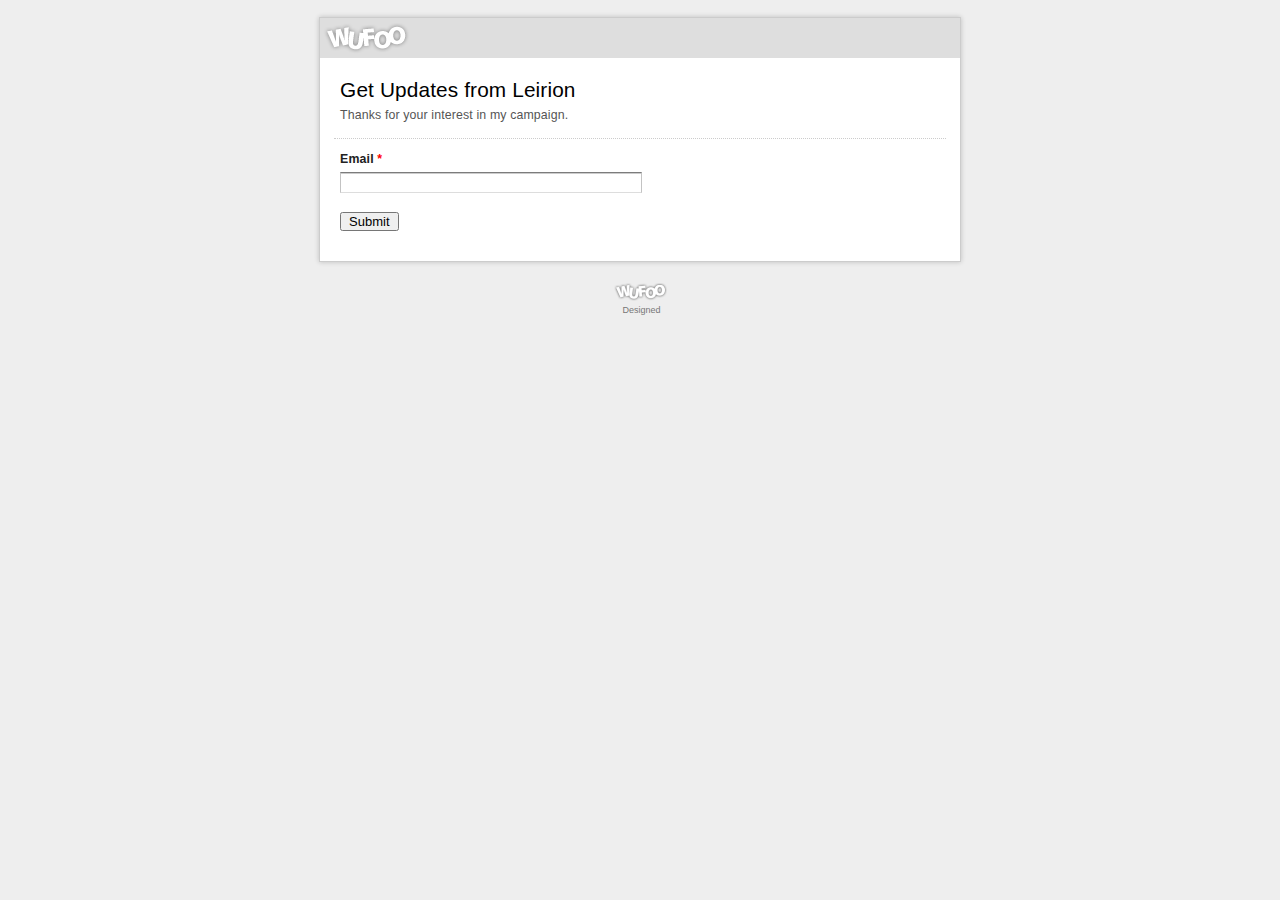
<file: newsletterform/indexOrig.html>
<!DOCTYPE html>
<html>
<head>

<title>
Get Updates from Leirion
</title>

<!-- Meta Tags -->
<meta charset="utf-8">
<meta name="generator" content="Wufoo">
<meta name="robots" content="index, follow">

<!-- CSS -->
<link href="css/structure.css" rel="stylesheet">
<link href="css/form.css" rel="stylesheet">

<!-- JavaScript -->
<script src="scripts/wufoo.js"></script>

<!--[if lt IE 10]>
<script src="https://html5shiv.googlecode.com/svn/trunk/html5.js"></script>
<![endif]-->
</head>

<body id="public">
<div id="container" class="ltr">

<h1 id="logo">
<a href="http://wufoo.com" title="Powered by Wufoo">Wufoo</a>
</h1>

<form id="form2" name="form2" class="wufoo topLabel page" autocomplete="off" enctype="multipart/form-data" method="post" novalidate
action="https://leirion.wufoo.com/forms/m7x3q1/#public">

<header id="header" class="info">
<h2>Get Updates from Leirion</h2>
<div>Thanks for your interest in my campaign.</div>
</header>

<ul>

<li id="foli1" class="notranslate      ">
<label class="desc" id="title1" for="Field1">
Email
<span id="req_1" class="req">*</span>
</label>
<div>
<input id="Field1" name="Field1" type="email" spellcheck="false" class="field text medium" value="" maxlength="255" tabindex="1" required /> 
</div>
</li> <li class="buttons ">
<div>

                    <input id="saveForm" name="saveForm" class="btTxt submit" 
    type="submit" value="Submit"
 /></div>
</li>

<li class="hide">
<label for="comment">Do Not Fill This Out</label>
<textarea name="comment" id="comment" rows="1" cols="1"></textarea>
<input type="hidden" id="idstamp" name="idstamp" value="TUs1t6I10HziTovcQLVkVtQz4tYpMZjywtlAI+x4GVE=" />
</li>
</ul>
</form> 

</div><!--container-->

<a class="powertiny" href="http://wufoo.com/form-builder/" title="Powered by Wufoo"
style="display:block !important;visibility:visible !important;text-indent:0 !important;position:relative !important;height:auto !important;width:95px !important;overflow:visible !important;text-decoration:none;cursor:pointer !important;margin:0 auto !important">
<span style="background:url(./images/powerlogo.png) no-repeat center 7px; margin:0 auto;display:inline-block !important;visibility:visible !important;text-indent:-9000px !important;position:static !important;overflow: auto !important;width:62px !important;height:30px !important">Wufoo</span>
<b style="display:block !important;visibility:visible !important;text-indent:0 !important;position:static !important;height:auto !important;width:auto !important;overflow: auto !important;font-weight:normal;font-size:9px;color:#777;padding:0 0 0 3px;">Designed</b>
</a>
</body>
</html>
</file>
<file: newsletterform/css/structure.css>
html{background:#eee}body{margin:17px 0 15px 0;padding:0;text-align:center;font-size:small;font-family:"Lucida Grande", Tahoma, Arial, Verdana, sans-serif}article,aside,figure,figure img,figcaption,hgroup,footer,header,nav,section,video,object,output{display:block}#container{text-align:left;background:#fff;border:1px solid #ccc;-webkit-box-shadow:rgba(0,0,0,0.2) 0px 0px 5px;-moz-box-shadow:rgba(0,0,0,0.2) 0px 0px 5px;-o-box-shadow:rgba(0,0,0,0.2) 0px 0px 5px;box-shadow:rgba(0,0,0,0.2) 0px 0px 5px}#container{margin:0 auto 10px auto;width:640px}form.wufoo{margin:20px 14px 0 14px;padding:0 0 20px 0;position:relative}#logo{margin:0;padding:0;min-height:0;background-color:#dedede;text-indent:-9000px;text-decoration:none}#logo a{min-height:40px;height:40px;display:block;background:url(../images/wflogo.png) no-repeat left top;overflow:hidden}* html #logo a{_background-image:none;_filter:progid:DXImageTransform.Microsoft.AlphaImageLoader(src="../images/wflogo.png", sizingMethod="crop")}img,a img{border:none;-ms-interpolation-mode:bicubic}.hide,.cloak div,.cloak span,.likert.cloak tbody,.likert.cloak thead{display:none !important}.likert.cloak table{border:none}
</file>
<file: newsletterform/css/form.css>
.wufoo{font-family:"Lucida Grande","Lucida Sans Unicode", Tahoma, sans-serif;letter-spacing:.01em}.wufoo li{width:64%}.info{display:inline-block;clear:both;margin:0 0 5px 0;padding:0 1% 1.1em 1%;border-bottom:1px dotted #ccc}.info[class]{display:block}.hideHeader .info,#payment.hideHeader li.first{display:none}.info h2{font-weight:normal;font-size:160%;margin:0 0 5px 0;clear:left}.info div{font-size:95%;line-height:135%;color:#555}form ul{margin:0;padding:0;list-style-type:none}* html form ul{width:99%;zoom:1}form li{margin:0;padding:6px 1% 9px 1%;clear:both;background-color:transparent;position:relative;-webkit-transition:background-color 350ms ease-out;-moz-transition:background-color 350ms ease-out;-o-transition:background-color 350ms ease-out;transition:background-color 350ms ease-out}form ul:after,form li:after,form li div:after{content:".";display:block;height:0;clear:both;visibility:hidden}* html form li{height:1%;margin-bottom:-3px}* + html form li{height:1%;margin-bottom:-3px}* html form li div{display:inline-block}* + html form ul,* + html form li div{display:inline-block}form li div{margin:0;padding:0;color:#444}form li span{margin:0 .3em 0 0;padding:0;float:left;color:#444}form li div span{margin:0;display:block;width:100%;float:left}li.twoColumns div span{width:48%;margin:0 5px 0 0}li.threeColumns div span{width:30%;margin:0 5px 0 0}li.notStacked div span{width:auto;margin:0 7px 0 0}form li.complex{padding-bottom:0}form li.complex div span{width:auto;margin:0 .3em 0 0;padding-bottom:12px}form li.complex div span.full{margin:0}form li.complex div span.left,form li.complex div span.right{margin:0;width:48%}form li.complex div span.full input,form li.complex div span.full select,form li.complex div span.left input,form li.complex div span.right input,form li.complex div span.left select,form li.complex div span.right select{width:100%}.left{float:left}.right{float:right}.clear{clear:both !important}label span,.section span,p span,.likert span{display:inline !important;float:none !important}form li div label,form li span label{margin:0;padding-top:3px;clear:both;font-size:85%;line-height:160%;color:#444;display:block}fieldset{display:block;border:none;margin:0;padding:0}label.desc,legend.desc{font-size:95%;font-weight:bold;color:#222;line-height:150%;margin:0;padding:0 0 3px 0;border:none;display:block;white-space:normal;width:100%}label.choice{display:block;cursor:pointer;font-size:100%;line-height:150%;margin:-17px 0 0 23px;padding:0 0 5px 0;color:#222;width:88%}.safari label.choice{margin-top:-16px}form.rightLabel .desc{padding-top:2px}span.symbol{font-size:120%;line-height:135%}form li .datepicker{float:left;margin:.19em 5px 0 0;padding:0;width:16px;height:16px;cursor:pointer !important}form span.req{display:inline;float:none;color:red !important;font-weight:bold;margin:0;padding:0}form li div label var{font-weight:bold;font-style:normal}form li div label .currently{display:none}input.text,input.search,input.file,textarea.textarea,select.select{font-family:"Lucida Grande", Tahoma, Arial, sans-serif;font-size:100%;color:#333;margin:0;padding:2px 0}input.text,input.search,textarea.textarea{border-top:1px solid #7c7c7c;border-left:1px solid #c3c3c3;border-right:1px solid #c3c3c3;border-bottom:1px solid #ddd;background:#fff url(../images/fieldbg.gif) repeat-x top}input.nospin::-webkit-inner-spin-button,input.nospin::-webkit-outer-spin-button{-webkit-appearance:none;margin:0}select.select{padding:1px 0 0 0}input.search{-webkit-border-radius:10px;-moz-border-radius:10px;border-radius:10px;padding-left:6px}input.checkbox,input.radio{display:block;margin:4px 0 0 0;padding:0;width:13px;height:13px}input.other{margin:0 0 8px 25px}.safari select.select{font-size:120% !important;margin:0 0 1px 0}* html select.select{margin:1px 0}* + html select.select{margin:1px 0}.center,form li span.center input.text,form li span.center label,form li.name span label,form li.date input.text,form li.date span label,form li.phone input.text,form li.phone span label,form li.time input.text,form li.time span label{text-align:center}form li.time select.select{margin-left:5px}form li.price .right{text-align:right}.third{width:32% !important}.half{width:48% !important}.full{width:100% !important}input.small,select.small{width:25%}input.medium,select.medium{width:50%}input.large,select.large{width:100%}.msie[class] select.ieSelectFix{width:auto}.msie[class] select.ieSelectFix.small{min-width:25%}.msie[class] select.ieSelectFix.medium{min-width:50%}.msie[class] select.ieSelectFix.large{width:100%}textarea.textarea{width:293px;min-width:100%;max-width:100%}textarea.small{height:5.5em}textarea.medium{height:10em}textarea.large{height:20em}li.file a{color:#222;text-decoration:none}li.file span{display:inline;float:none}li.file img{display:block;float:left;margin:0 0 0 -10px;padding:5px 5px 7px 5px}li.file .file-size,li.file .file-type{color:#666;font-size:85%;text-transform:uppercase}li.file .file-name{display:block;padding:14px 0 0 0;color:blue;text-decoration:underline}li.file .file-delete{color:red !important;font-size:85%;text-decoration:underline}li.file a:hover .file-name{color:green !important}li.file a:hover .file-name{color:green !important}form li.likert{margin:0;padding:6px 1% 5px 1%;width:auto !important;clear:both !important;float:none !important}.likert table{margin:0 0 .9em 0;background:#fff;width:100%;border:1px solid #dedede;border-bottom:none}.likert caption{text-align:left;color:#222;font-size:95%;line-height:135%;padding:5px 0 .5em 0}.likert input{padding:0;margin:2px 0}.likert tbody td label{font-size:85%;display:block;color:#565656}.likert thead td,.likert thead th{background-color:#e6e6e6}.likert td{border-left:1px solid #ccc;text-align:center;padding:4px 6px}.likert thead td{font-size:85%;padding:10px 6px}.likert th,.likert td{border-bottom:1px solid #dedede}.likert tbody th{padding:8px 8px;text-align:left}.likert tbody th label{color:#222;font-size:95%;font-weight:bold}.likert tbody tr.alt td,.likert tbody tr.alt th{background-color:#f5f5f5}.likert tbody tr:hover td,.likert tbody tr:hover th{background-color:#FFFFCF}.col1 td{width:30%}.col2 td{width:25%}.col3 td{width:18%}.col4 td{width:14.5%}.col5 td{width:12%}.col6 td,.col7 td{width:10%}.col8 td,.col9 td,.col10 td{width:6.5%}.col11{width:6%}.hideNumbers tbody td label{display:none}form li.buttons{width:auto !important;position:relative;clear:both;padding:10px 1% 10px 1%}form li.buttons input{font-size:100%;margin-right:5px}input.btTxt{padding:0 7px;width:auto;overflow:visible}.safari input.btTxt{font-size:120%}.buttons .marker{position:absolute;top:0;right:0;padding:15px 10px 0 0;color:#000;width:auto}button.link{display:inline-block;border:none;background:none;color:blue;text-decoration:underline;cursor:pointer;padding:0;font-size:100%}button.link:hover{color:green}.leftLabel li,.rightLabel li{width:74% !important;padding-top:9px}.leftLabel .desc,.rightLabel .desc{float:left;width:31%;margin:0 15px 0 0}.rightLabel .desc{text-align:right}.leftLabel li div,.rightLabel li div{float:left;width:65%}* html .leftLabel li fieldset div,* html .rightLabel li fieldset div{float:right}* + html .leftLabel li fieldset div,* + html .rightLabel li fieldset div{float:right}.leftLabel .buttons,.rightLabel .buttons{padding-left:23%}.leftLabel .buttons div,.rightLabel .buttons div{float:none;margin:0 0 0 20px}.leftLabel p.instruct,.rightLabel p.instruct{width:28%;margin-left:5px}.leftLabel .altInstruct .instruct,.rightLabel .altInstruct .instruct{margin-left:31% !important;padding-left:15px;width:65%}.noI form li,.altInstruct form li{width:auto !important}.noI .leftLabel .buttons,.noI .rightLabel .buttons{padding-left:31%}.noI .leftLabel .buttons div,.noI .rightLabel .buttons div{margin:0 0 0 17px}form li.leftHalf,form li.rightHalf{width:47% !important}form li.leftThird,form li.middleThird,form li.rightThird{width:30% !important}form li.leftFourth,form li.middleFourth,form li.rightFourth{width:23% !important;_width:22% !important}form li.leftFifth,form li.middleFifth,form li.rightFifth{width:18% !important;_width:17% !important}form li.middleThird{clear:none !important;float:left;margin-left:2% !important}form li.leftFourth,form li.middleFourth,form li.leftFifth,form li.middleFifth{clear:none !important;float:left}form li.rightHalf,form li.rightThird,form li.rightFourth,form li.rightFifth{clear:none !important;float:right}li.leftHalf .small,li.rightHalf .small,li.leftHalf .medium,li.rightHalf .medium,li.leftThird .small,li.middleThird .small,li.rightThird .small,li.leftThird .medium,li.middleThird .medium,li.rightThird .medium,li.leftFourth .medium,li.middleFourth .medium,li.rightFourth .medium,li.leftFourth .small,li.middleFourth .small,li.rightFourth .small,li.leftFifth .medium,li.middleFifth .medium,li.rightFifth .medium,li.leftFifth .small,li.middleFifth .small,li.rightFifth .small{width:100% !important}form li.leftHalf,form li.leftThird,form li.leftFourth,form li.leftFifth{clear:left !important;float:left}* html form li.middleFourth{margin-left:1% !important}* html form li.middleFifth{margin-left:1% !important}form li.focused{background-color:#fff7c0}form .instruct{position:absolute;top:0;left:0;z-index:1000;width:45%;margin:0 0 0 8px;padding:8px 10px 10px 10px;border:1px solid #e6e6e6;background:#f5f5f5;visibility:hidden;opacity:0;font-size:105%;-webkit-transition:opacity 350ms ease-out;-moz-transition:opacity 350ms ease-out;-o-transition:opacity 350ms ease-out;transition:opacity 350ms ease-out}form .instruct small{line-height:120%;font-size:80%;color:#444}form li.focused .instruct,form li:hover .instruct{left:100%;visibility:visible;opacity:1}.altInstruct .instruct,li.leftHalf .instruct,li.rightHalf .instruct,li.leftThird .instruct,li.middleThird .instruct,li.rightThird .instruct,li.leftFourth .instruct,li.middleFourth .instruct,li.rightFourth .instruct,li.leftFifth .instruct,li.middleFifth .instruct,li.rightFifth .instruct,.iphone .instruct{visibility:visible;position:static;margin:0;padding:6px 0 0 0;width:100%;clear:left;background:none !important;border:none !important;font-style:italic;opacity:1}.altInstruct p.complex,li.leftHalf p.complex,li.rightHalf p.complex,li.leftThird p.complex,li.middleThird p.complex,li.rightThird p.complex,.iphone p.complex{padding:0 0 9px 0}.hideSeconds .seconds,.hideAMPM .ampm,.hideAddr2 .addr2,.hideSecondary #previousPageButton,.hideCents .radix,.hideCents .cents,.hideState .state{display:none}form li.section{clear:both;margin:0;padding:7px 0 0 0;width:auto !important;position:static}form li.section h3{font-weight:normal;font-size:110%;line-height:135%;margin:0 0 3px 0;width:auto;padding:12px 1% 0 1%;border-top:1px dotted #ccc}form li.first{padding:0}form li.first h3{padding:8px 1% 0 1%;border-top:none !important}form li.section div{display:block;width:auto;float:none;font-size:85%;line-height:160%;margin:0 0 1em 0;padding:0 1% 0 1%}form li.section.scrollText{border:1px solid #dedede;height:150px;overflow:auto;margin-bottom:10px;padding:10px;-webkit-box-shadow:rgba(0,0,0,0.15) 0 0 3px;-moz-box-shadow:rgba(0,0,0,0.15) 0 0 3px;-o-box-shadow:rgba(0,0,0,0.15) 0 0 3px;box-shadow:rgba(0,0,0,0.15) 0 0 3px}form li.section.scrollText h3{border:none;padding-top:8px}form li.captcha{width:auto !important;clear:both;border-top:1px dotted #ccc;margin-top:5px;padding:1.1em 1% 9px 1%;width:auto !important;position:static}form li.captcha label.desc{width:auto !important;margin-bottom:4px;float:none}* + html #recaptcha_area,* + html #recaptcha_table{min-width:450px !important}* html #recaptcha_area,* html #recaptcha_table{width:450px !important}#recaptcha_widget_div table{background:#fff}form li.captcha .noscript iframe{border:none;overflow:hidden;margin:0;padding:0}form li.captcha .noscript label.desc{display:block !important}form li.captcha .noscript textarea{margin-left:12px}iframe[src="about:blank"]{display:none}form li.paging-context{clear:both;border-bottom:1px dotted #ccc;margin:0 0 7px 0;padding:5px 1% 10px 1%;width:auto !important;position:static}.paging-context table{width:100%}.pgStyle1 td{text-align:left;vertical-align:middle}.pgStyle1 td.c{width:22px}.pgStyle1 td.t{padding:0 1%}.pgStyle1 var{display:block;float:left;background:none;border:1px solid #CCC;color:#000;width:20px;height:20px;line-height:19px;text-align:center;font-size:85%;font-style:normal;-webkit-border-radius:10px;-moz-border-radius:10px;border-radius:10px;-webkit-box-shadow:rgba(0,0,0,0.15) 0 1px 2px;-moz-box-shadow:rgba(0,0,0,0.15) 0 1px 2px;-o-box-shadow:rgba(0,0,0,0.15) 0 1px 2px;box-shadow:rgba(0,0,0,0.15) 0 1px 2px}.pgStyle1 .done var{background:#ccc}.pgStyle1 .selected var{background:#FFF7C0;color:#000;border:1px solid #e6dead;font-weight:bold}.pgStyle1 b{font-size:85%;font-weight:normal;color:#000}.pgStyle1 .selected b{font-weight:bold}.circle6 td,.circle7 td{vertical-align:top;text-align:center}.nopagelabel td.t{display:none}.nopagelabel .pgStyle1 var,.circle6 var,.circle7 var{width:24px;height:24px;line-height:24px;font-size:90%;margin:0 auto 7px auto;float:none;-webkit-border-radius:12px;-moz-border-radius:12px;border-radius:12px}.nopagelabel .pgStyle1 var{margin-bottom:0}.circle6 b,.circle7 b{padding:0}.circle2 td{width:50%}.circle3 td{width:33%}.circle4 td{width:25%}.circle5 td{width:20%}.circle6 td{width:16.6%}.circle7 td{width:14.2%}.pgStyle2 td{vertical-align:middle;height:25px;padding:2px;border:1px solid #CCC;position:relative;-webkit-border-radius:14px;-moz-border-radius:14px;border-radius:14px;-webkit-box-shadow:rgba(0,0,0,0.1) 1px 1px 1px;-moz-box-shadow:rgba(0,0,0,0.1) 1px 1px 1px;-o-box-shadow:rgba(0,0,0,0.1) 1px 1px 1px;box-shadow:rgba(0,0,0,0.1) 1px 1px 1px}.pgStyle2 var{display:block;height:26px;float:left;background:#FFF7C0;color:#000;font-style:normal;text-align:right;-webkit-border-radius:12px;-moz-border-radius:12px;border-radius:12px;-webkit-box-shadow:rgba(0,0,0,0.15) 1px 0 0;-moz-box-shadow:rgba(0,0,0,0.15) 1px 0 0;-o-box-shadow:rgba(0,0,0,0.15) 1px 0 0;box-shadow:rgba(0,0,0,0.15) 1px 0 0}.pgStyle2 var b{display:block;float:right;font-size:100%;padding:3px 10px 3px 3px;line-height:19px}.pgStyle2 em{font-size:85%;font-style:normal;display:inline-block;margin:0 0 0 9px;padding:4px 0;line-height:18px}.pgStyle2 var em{padding:4px 5px 3px 0}.page1 .pgStyle2 var{padding-left:7px;text-align:left;background:none;-webkit-box-shadow:none;-moz-box-shadow:none;-o-box-shadow:none;box-shadow:none}.page1 .pgStyle2 b{float:none;padding-right:0}.hideMarkers .marker,.nopagelabel .pgStyle1 b,.nopagelabel .pgStyle2 em{display:none !important}#errorLi{width:99%;margin:15px auto 15px auto;background:#fff !important;border:1px solid red;text-align:center;padding:1em 0 1em 0;-webkit-border-radius:20px;-moz-border-radius:20px;border-radius:20px}#errorMsgLbl{margin:0 0 5px 0;padding:0;font-size:125%;color:#DF0000 !important}#errorMsg{margin:0 0 2px 0;color:#000 !important;font-size:100%}#errorMsg b{padding:2px 8px;background-color:#FFDFDF !important;color:red !important;-webkit-border-radius:10px;-moz-border-radius:10px;border-radius:10px}form li.error{display:block !important;background-color:#FFDFDF !important;margin-bottom:3px !important}form li label.error,form li input.error{color:#DF0000 !important;font-weight:bold !important}form li input.error{background:#fff !important;border:2px solid #DF0000 !important}form li.error label,form li.error span.symbol{color:#000 !important}form li.error .desc{color:#DF0000 !important}form p.error{display:none;margin:0 !important;padding:7px 0 0 0 !important;line-height:10px !important;font-weight:bold;font-size:11px;color:#DF0000 !important;clear:both}form li.error p.error{display:block}form li.complex p.error{padding:0 0 9px 0 !important}.rtl h1,.rtl form *{direction:rtl;text-align:right}.rtl li span{float:right}.rtl .right{float:left}.rtl #logo a{background-position:right top}.rtl label.choice{margin:-17px 23px 0 0}.rtl .leftLabel .desc,.rtl .rightLabel .desc{float:right;margin:0 0 0 15px}.rtl .leftLabel li div,.rtl .rightLabel li div{float:right}.rtl .leftLabel .desc{text-align:left}.rtl li.focused .instruct,.rtl li:hover .instruct{left:auto;right:100%}.rtl .leftLabel p.instruct,.rtl .rightLabel p.instruct{margin-right:5px}.rtl .leftLabel .altInstruct .instruct,.rtl .rightLabel .altInstruct .instruct{margin-right:31% !important;padding-right:15px}.rtl .leftLabel .buttons,.rtl .rightLabel .buttons{padding-right:23%}.rtl .leftLabel .buttons div,.rtl .rightLabel .buttons div{float:none;margin:0 20px 0 0}.noI .rtl .leftLabel .buttons,.noI .rtl .rightLabel .buttons{padding-right:31%}.noI .rtl .leftLabel .buttons div,.noI .rtl .rightLabel .buttons div{margin:0 17px 0 0}.rtl .likert td label{text-align:center}.rtl .likert caption,.rtl .likert tbody th{text-align:right}.rtl .likert td{text-align:center;border-left:none;border-right:1px solid #ccc}.rtl .pgStyle1 var{text-align:center}.rtl .pgStyle1 td{text-align:right}.rtl .pgStyle2 var{float:right}.rtl .pgStyle2 var b{float:left;padding:3px 3px 3px 10px}.rtl .pgStyle2 em{margin:0 9px 0 0}.rtl .pgStyle2 var em{padding:4px 0 3px 5px}.rtl .page1 .pgStyle2 var{padding-right:7px}.rtl .page1 .pgStyle2 b{padding-left:0}.rtl .buttons .marker{right:auto;left:0;padding:15px 0 0 10px}.rtl #errorLi *{text-align:center}
</file>
